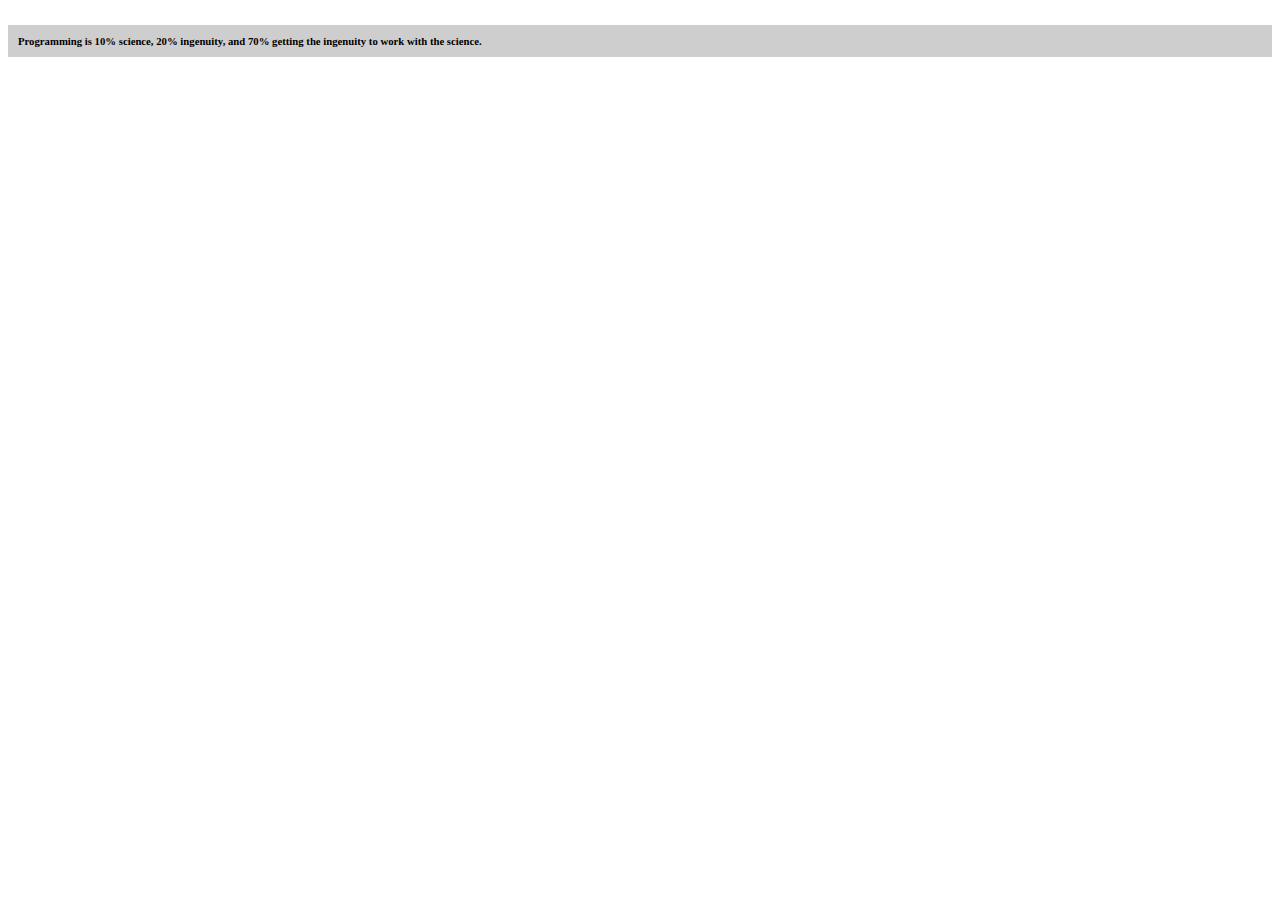
<file: Exercise/Tell-me-a-joke/index.html>
<!DOCTYPE html>
<html lang="en">
<head>
    <meta charset="UTF-8">
    <meta name="viewport" content="width=device-width, initial-scale=1.0">
    <title>Document</title>
    <link href="https://cdn.jsdelivr.net/npm/bootstrap@5.2.3/dist/css/bootstrap.min.css" rel="stylesheet" integrity="sha384-rbsA2VBKQhggwzxH7pPCaAqO46MgnOM80zW1RWuH61DGLwZJEdK2Kadq2F9CUG65" crossorigin="anonymous">
    <link rel="stylesheet" href="joke.css">
</head>
<body>
    <div class="container text-center mt-3">
        
        <h6 id="jokes">Sameple Jokes</h6>
    </div>
</body>
<script src="https://cdn.jsdelivr.net/npm/bootstrap@5.2.3/dist/js/bootstrap.bundle.min.js" integrity="sha384-kenU1KFdBIe4zVF0s0G1M5b4hcpxyD9F7jL+jjXkk+Q2h455rYXK/7HAuoJl+0I4" crossorigin="anonymous"></script>
<script src="./joke.js"></script>
</html>
</file>
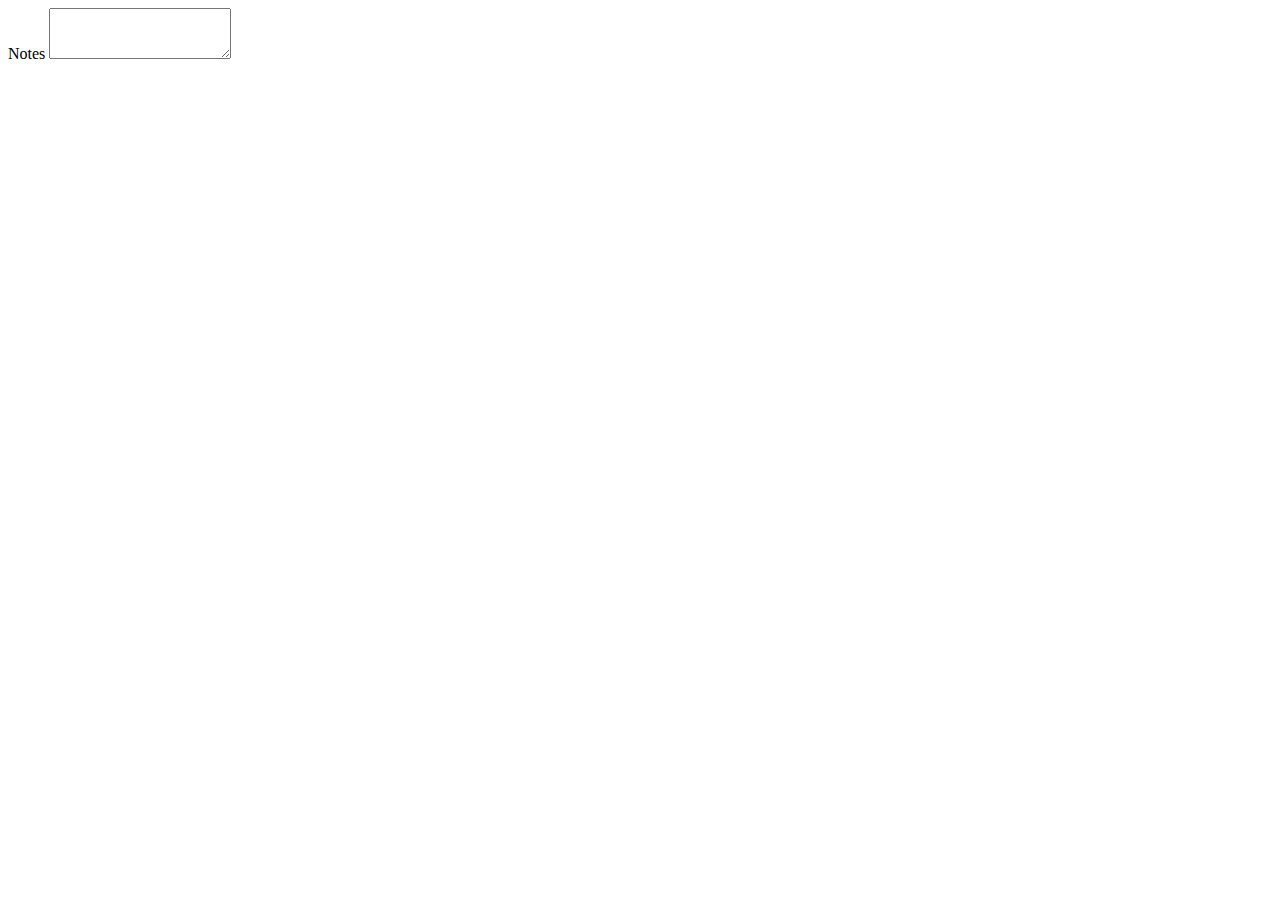
<file: Notes-app/note.html>
<!DOCTYPE html>
<html lang="en">
<head>
    <meta charset="UTF-8">
    <meta name="viewport" content="width=device-width, initial-scale=1.0">
    <title>Note App</title>
    <link href="https://cdn.jsdelivr.net/npm/bootstrap@5.1.3/dist/css/bootstrap.min.css" rel="stylesheet" integrity="sha384-1BmE4kWBq78iYhFldvKuhfTAU6auU8tT94WrHftjDbrCEXSU1oBoqyl2QvZ6jIW3" crossorigin="anonymous">
</head>
<body>
    <div class="container">
        <div class="note-app">
            <label for="FormControlTextarea1" class="form-label">Notes</label>
            <textarea class="form-control" id="FormControlTextarea1" rows="3"></textarea>
        </div>
    </div>
</body>
<script src="./note.js"></script>
<script src="https://cdn.jsdelivr.net/npm/@popperjs/core@2.10.2/dist/umd/popper.min.js" integrity="sha384-7+zCNj/IqJ95wo16oMtfsKbZ9ccEh31eOz1HGyDuCQ6wgnyJNSYdrPa03rtR1zdB" crossorigin="anonymous"></script>
<script src="https://cdn.jsdelivr.net/npm/bootstrap@5.1.3/dist/js/bootstrap.min.js" integrity="sha384-QJHtvGhmr9XOIpI6YVutG+2QOK9T+ZnN4kzFN1RtK3zEFEIsxhlmWl5/YESvpZ13" crossorigin="anonymous"></script>
</html>
</file>
<file: Exercise/Tell-me-a-joke/joke.css>
.container #jokes{
    background-color: rgb(207, 206, 206);
    padding: 10px;
}
</file>
